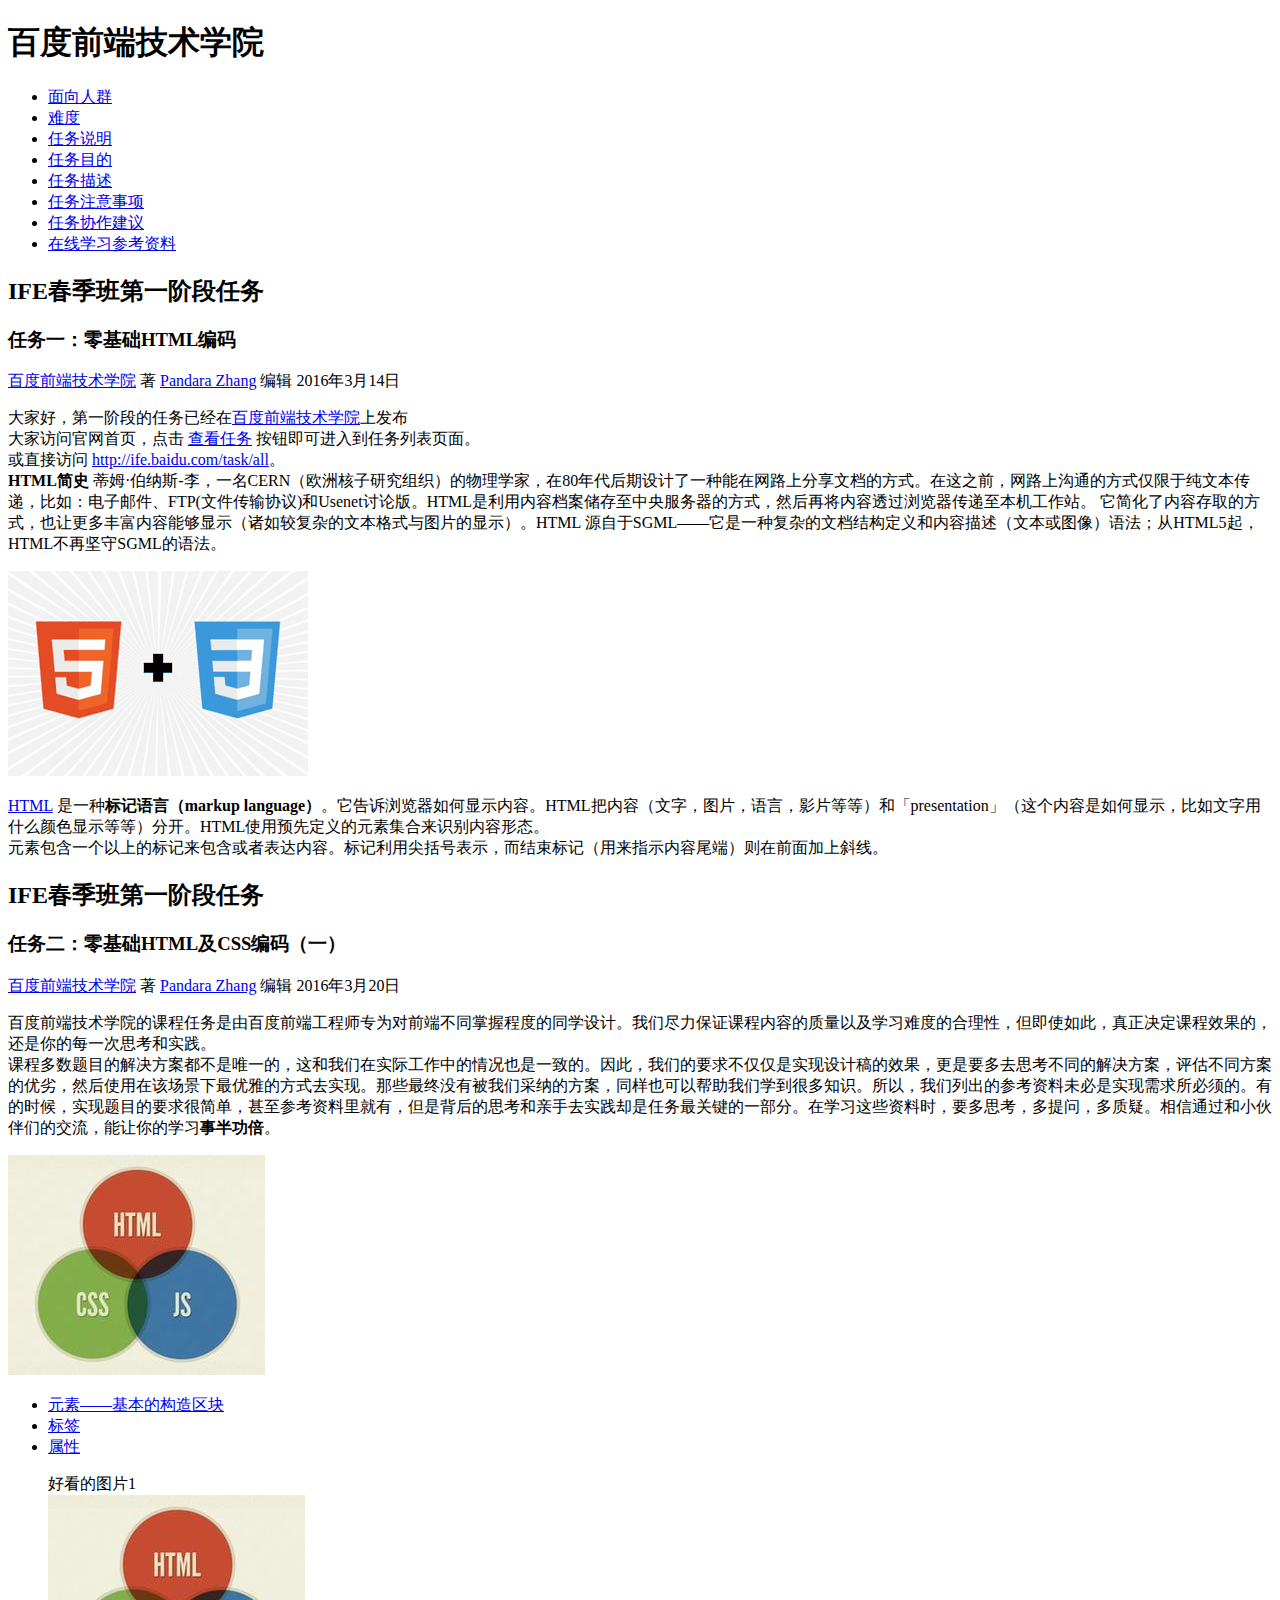
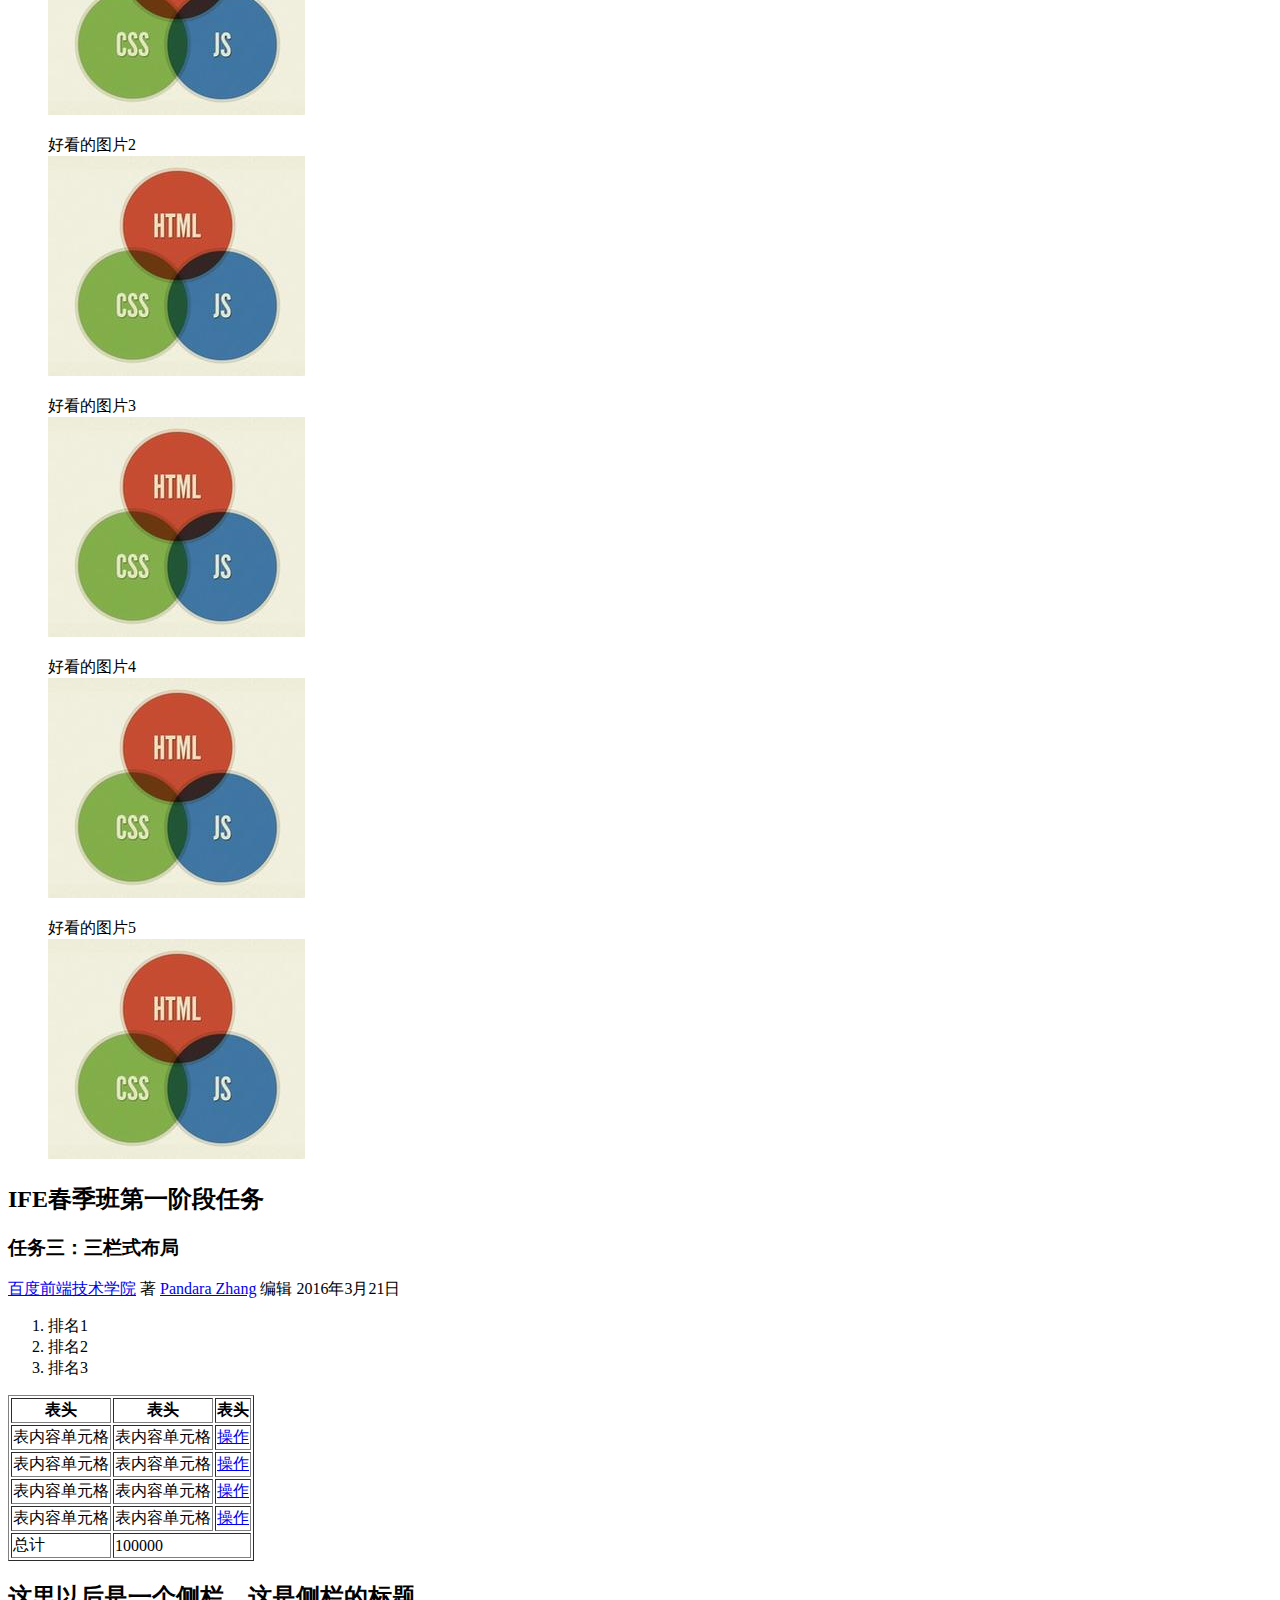
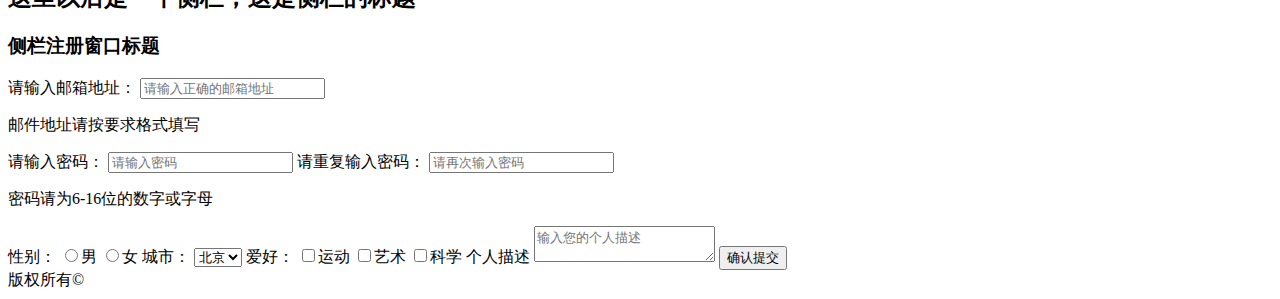
<file: task1/index.Html>
<!DOCTYPE html>
<html lang="en">
<head>
	<meta charset="UTF-8">
	<title>百度前端技术学院:阶段一:任务一</title>
</head>
<body>
	<header>
		<h1>百度前端技术学院</h1>
		
		<ul>
			<li><a href="JavaScript:void">面向人群</a></li>
			<li><a href="JavaScript:void">难度</a></li>
			<li><a href="JavaScript:void">任务说明</a></li>
			<li><a href="JavaScript:void">任务目的</a></li>
			<li><a href="JavaScript:void">任务描述</a></li>
			<li><a href="JavaScript:void">任务注意事项</a></li>
			<li><a href="JavaScript:void">任务协作建议</a></li>
			<li><a href="JavaScript:void">在线学习参考资料</a></li>
		</ul>
	</header>
	<main>
		<article>
			<h2>IFE春季班第一阶段任务</h2>
			<h3>任务一：零基础HTML编码</h3>
			<div>
				<span><a href="http://ife.baidu.com/" target="_blank">百度前端技术学院</a> 著 </span>
				<span><a href="https://github.com/PandaJJ5286"  target="_blank">Pandara Zhang</a> 编辑</span>
				<span>2016年3月14日</span>
			</div>
			
			<p>
			 大家好，第一阶段的任务已经在<a href="http://ife.baidu.com">百度前端技术学院</a>上发布 <br>
			 大家访问官网首页，点击 <a href="http://ife.baidu.com/task/all" target="_blank">查看任务</a> 按钮即可进入到任务列表页面。<br>
			 或直接访问 <a href="http://ife.baidu.com/task/all" target="_blank">http://ife.baidu.com/task/all</a>。<br>
			 <b>HTML简史</b> 蒂姆·伯纳斯-李，一名CERN（欧洲核子研究组织）的物理学家，在80年代后期设计了一种能在网路上分享文档的方式。在这之前，网路上沟通的方式仅限于纯文本传递，比如：电子邮件、FTP(文件传输协议)和Usenet讨论版。HTML是利用内容档案储存至中央服务器的方式，然后再将内容透过浏览器传递至本机工作站。 它简化了内容存取的方式，也让更多丰富内容能够显示（诸如较复杂的文本格式与图片的显示）。HTML 源自于SGML——它是一种复杂的文档结构定义和内容描述（文本或图像）语法；从HTML5起，HTML不再坚守SGML的语法。
			</p>
			<img src="images/3.jpg" alt="HTML5+CSS3">
			<p>
				<a href="http://baike.baidu.com/view/692.htm" target="_blank">HTML</a> 是一种<strong>标记语言（markup language）</strong>。它告诉浏览器如何显示内容。HTML把内容（文字，图片，语言，影片等等）和「presentation」（这个内容是如何显示，比如文字用什么颜色显示等等）分开。HTML使用预先定义的元素集合来识别内容形态。
				<br>
				元素包含一个以上的标记来包含或者表达内容。标记利用尖括号表示，而结束标记（用来指示内容尾端）则在前面加上斜线。
			</p>
		</article>
		<article>
			<h2>IFE春季班第一阶段任务</h2>
			<h3>任务二：零基础HTML及CSS编码（一）</h3>
			<div>
				<span><a href="http://ife.baidu.com/" target="_blank">百度前端技术学院</a> 著 </span>
				<span><a href="https://github.com/PandaJJ5286"  target="_blank">Pandara Zhang</a> 编辑</span>
				<span>2016年3月20日</span>
			</div>
			<p>
				百度前端技术学院的课程任务是由百度前端工程师专为对前端不同掌握程度的同学设计。我们尽力保证课程内容的质量以及学习难度的合理性，但即使如此，真正决定课程效果的，还是你的每一次思考和实践。
				<br>
				课程多数题目的解决方案都不是唯一的，这和我们在实际工作中的情况也是一致的。因此，我们的要求不仅仅是实现设计稿的效果，更是要多去思考不同的解决方案，评估不同方案的优劣，然后使用在该场景下最优雅的方式去实现。那些最终没有被我们采纳的方案，同样也可以帮助我们学到很多知识。所以，我们列出的参考资料未必是实现需求所必须的。有的时候，实现题目的要求很简单，甚至参考资料里就有，但是背后的思考和亲手去实践却是任务最关键的一部分。在学习这些资料时，要多思考，多提问，多质疑。相信通过和小伙伴们的交流，能让你的学习<b>事半功倍</b>。
			</p>
			<img src="images/4.jpg" height="220" width="257"alt="测试图片">
			<ul>
				<li><a href="#">元素——基本的构造区块</a></li>
				<li><a href="#">标签</a></li>
				<li><a href="#">属性</a></li>
			</ul>
			<figure>
				<figcaption>好看的图片1</figcaption>
				<img src="images/4.jpg" height="220" width="257" alt="好看的图片" title="图片" />
			</figure>
			<figure>
				<figcaption>好看的图片2</figcaption>
				<img src="images/4.jpg" alt="好看的图片" title="图片" />
			</figure>
			<figure>
				<figcaption>好看的图片3</figcaption>
				<img src="images/4.jpg" alt="好看的图片" title="图片" />
			</figure>
			<figure>
				<figcaption>好看的图片4</figcaption>
				<img src="images/4.jpg" alt="好看的图片" title="图片" />
			</figure>
			<figure>
				<figcaption>好看的图片5</figcaption>
				<img src="images/4.jpg" height="220" width="257" alt="好看的图片" title="图片" />
			</figure>
		</article>
		<article>
			<h2>IFE春季班第一阶段任务</h2>
			<h3>任务三：三栏式布局</h3>
			<div>
				<span><a href="http://ife.baidu.com/" target="_blank">百度前端技术学院</a> 著 </span>
				<span><a href="https://github.com/PandaJJ5286"  target="_blank">Pandara Zhang</a> 编辑</span>
				<span>2016年3月21日</span>
			</div>
			<ol>
				<li>排名1</li>
				<li>排名2</li>
				<li>排名3</li>
			</ol>
			<table border="1">
				<thead>
					<tr>
						<th>表头</th>
						<th>表头</th>
						<th>表头</th>
					</tr>
				</thead>
				<tbody>
					<tr>
						<td>表内容单元格</td>
						<td>表内容单元格</td>
						<td><a href="#">操作</a></td>
					</tr>
					<tr>
						<td>表内容单元格</td>
						<td>表内容单元格</td>
						<td><a href="#">操作</a></td>
					</tr>
					<tr>
						<td>表内容单元格</td>
						<td>表内容单元格</td>
						<td><a href="#">操作</a></td>
					</tr>
					<tr>
						<td>表内容单元格</td>
						<td>表内容单元格</td>
						<td><a href="#">操作</a></td>
					</tr>
					<tr>
						<td>总计</td>
						<td colspan="2">100000</td>
					</tr>
				</tbody>
			</table>
		</article>
		<aside>
			<h2>这里以后是一个侧栏，这是侧栏的标题</h2>
            <h3>侧栏注册窗口标题</h3>
            <form action="#">
            	<label for="mail">请输入邮箱地址：</label>
            	<input type="email" id="mail" name="mail" placeholder="请输入正确的邮箱地址">
            	<p>邮件地址请按要求格式填写</p>
            	<label for="psw">请输入密码：</label>
            	<input type="email" id="psw" name="psw" placeholder="请输入密码">
            	<label for="rePsw">请重复输入密码：</label>
            	<input type="email" id="rePsw" name="rePsw" placeholder="请再次输入密码">
            	<p>密码请为6-16位的数字或字母</p>
            	<span>性别：</span>
            	<input type="radio" id="male" name="sex"><label for="male">男</label>
            	<input type="radio" id="fmale" name="sex"><label for="fmale">女</label>
            	<label for="city">城市：</label>
                <select id="city" name="city">
                    <option value="1">北京</option>
                    <option value="2">上海</option>
                    <option value="3">广州</option>
                    <option value="4">深圳</option>
                    <option value="5">长春</option>
                </select>
                <span>爱好：</span>
                    <input type="checkbox" name="hobby" value="1" />运动
                    <input type="checkbox" name="hobby" value="2" />艺术
                    <input type="checkbox" name="hobby" value="3" />科学
                </label>
                <label for="desc">个人描述</label>
                <textarea id="desc" name="desc" placeholder="输入您的个人描述"></textarea>
                <input name="submit" type="submit" value="确认提交" />
            </form>
		</aside>
	</main>
	<footer>
		版权所有©
	</footer>	
</body>
</html>
</file>
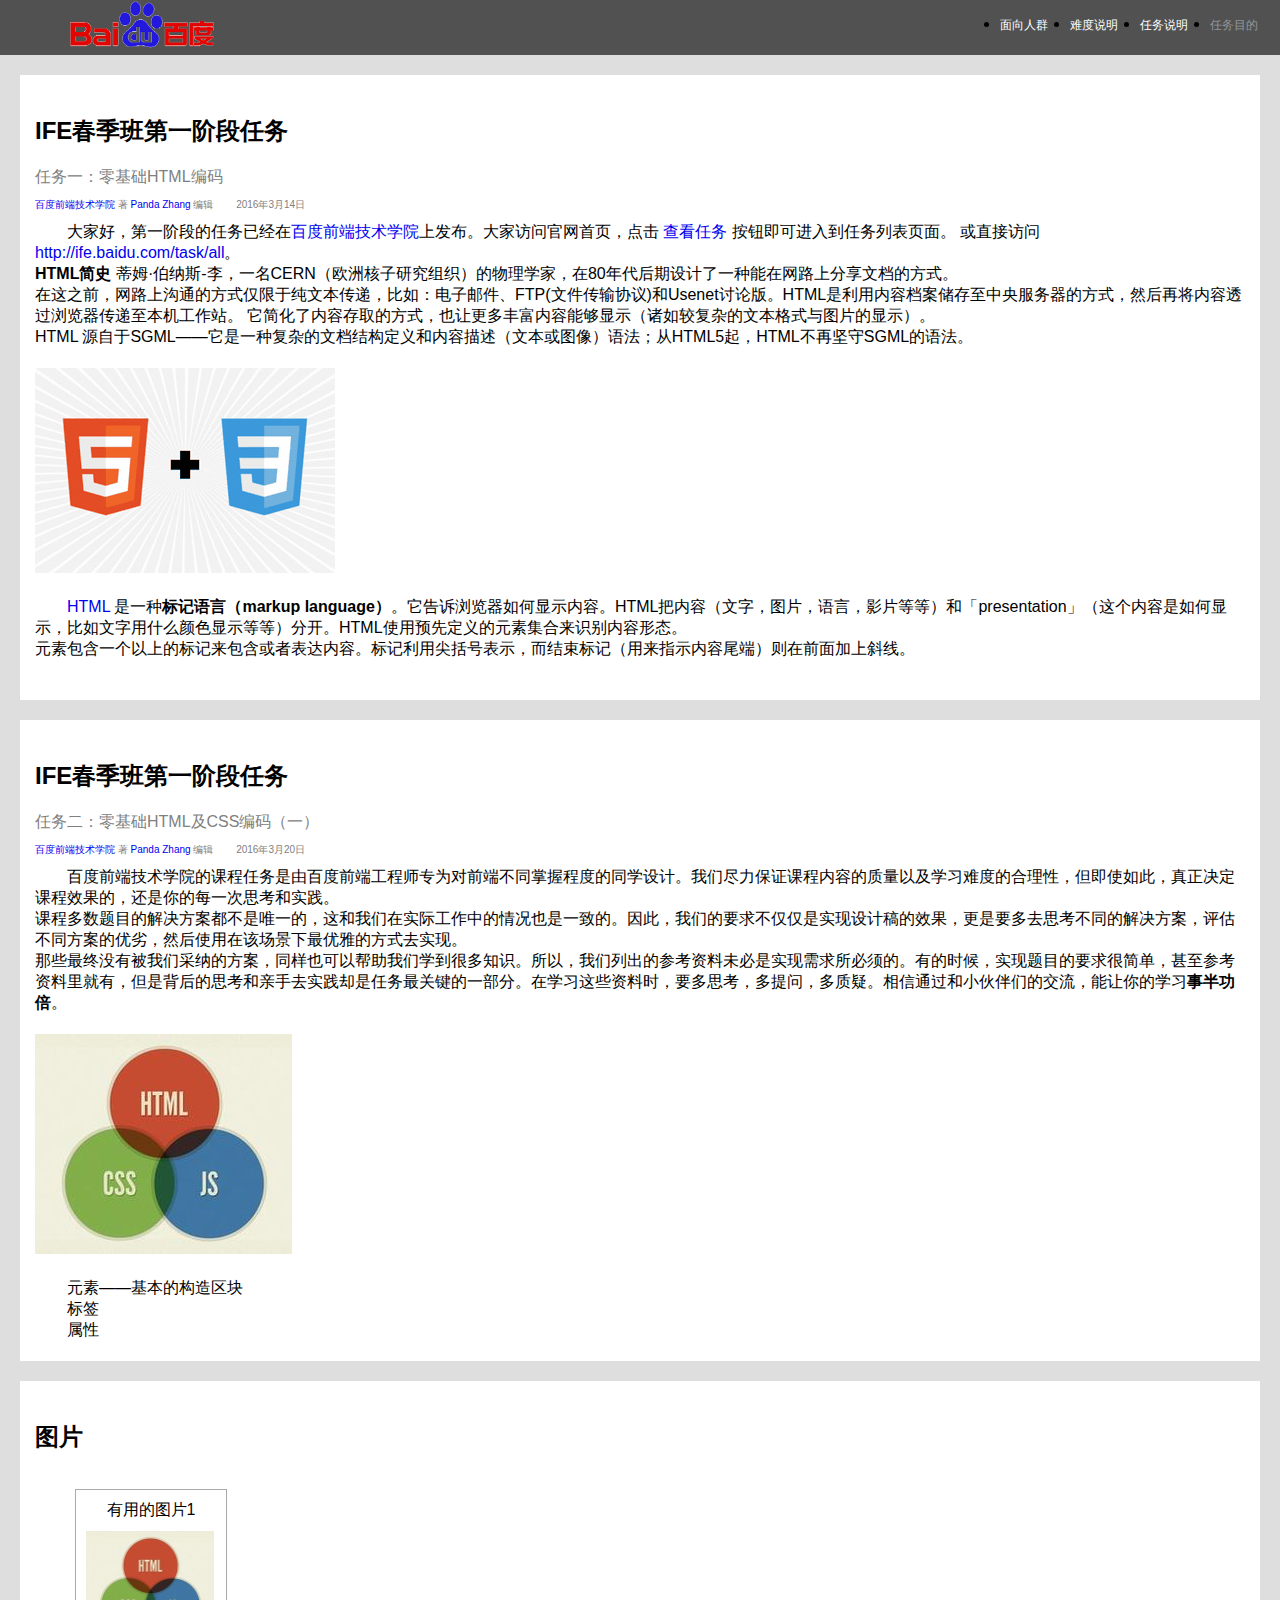
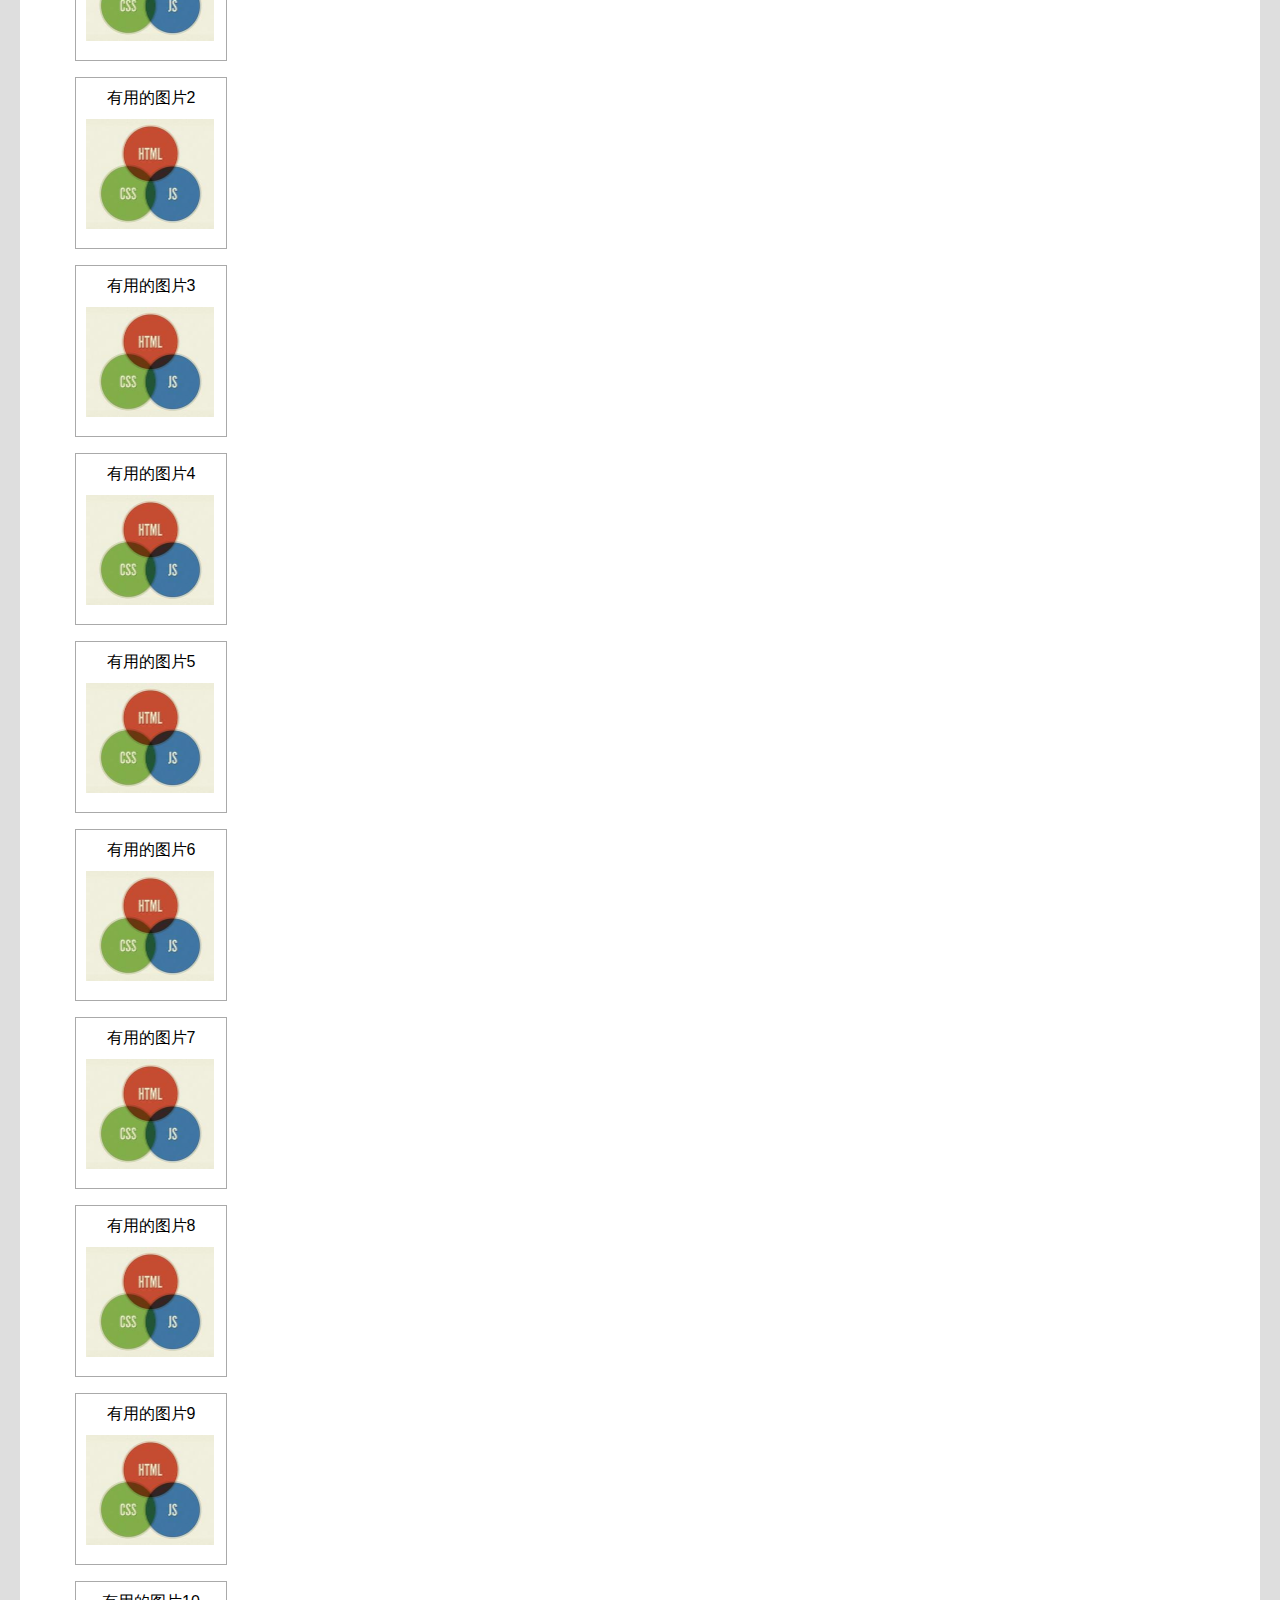
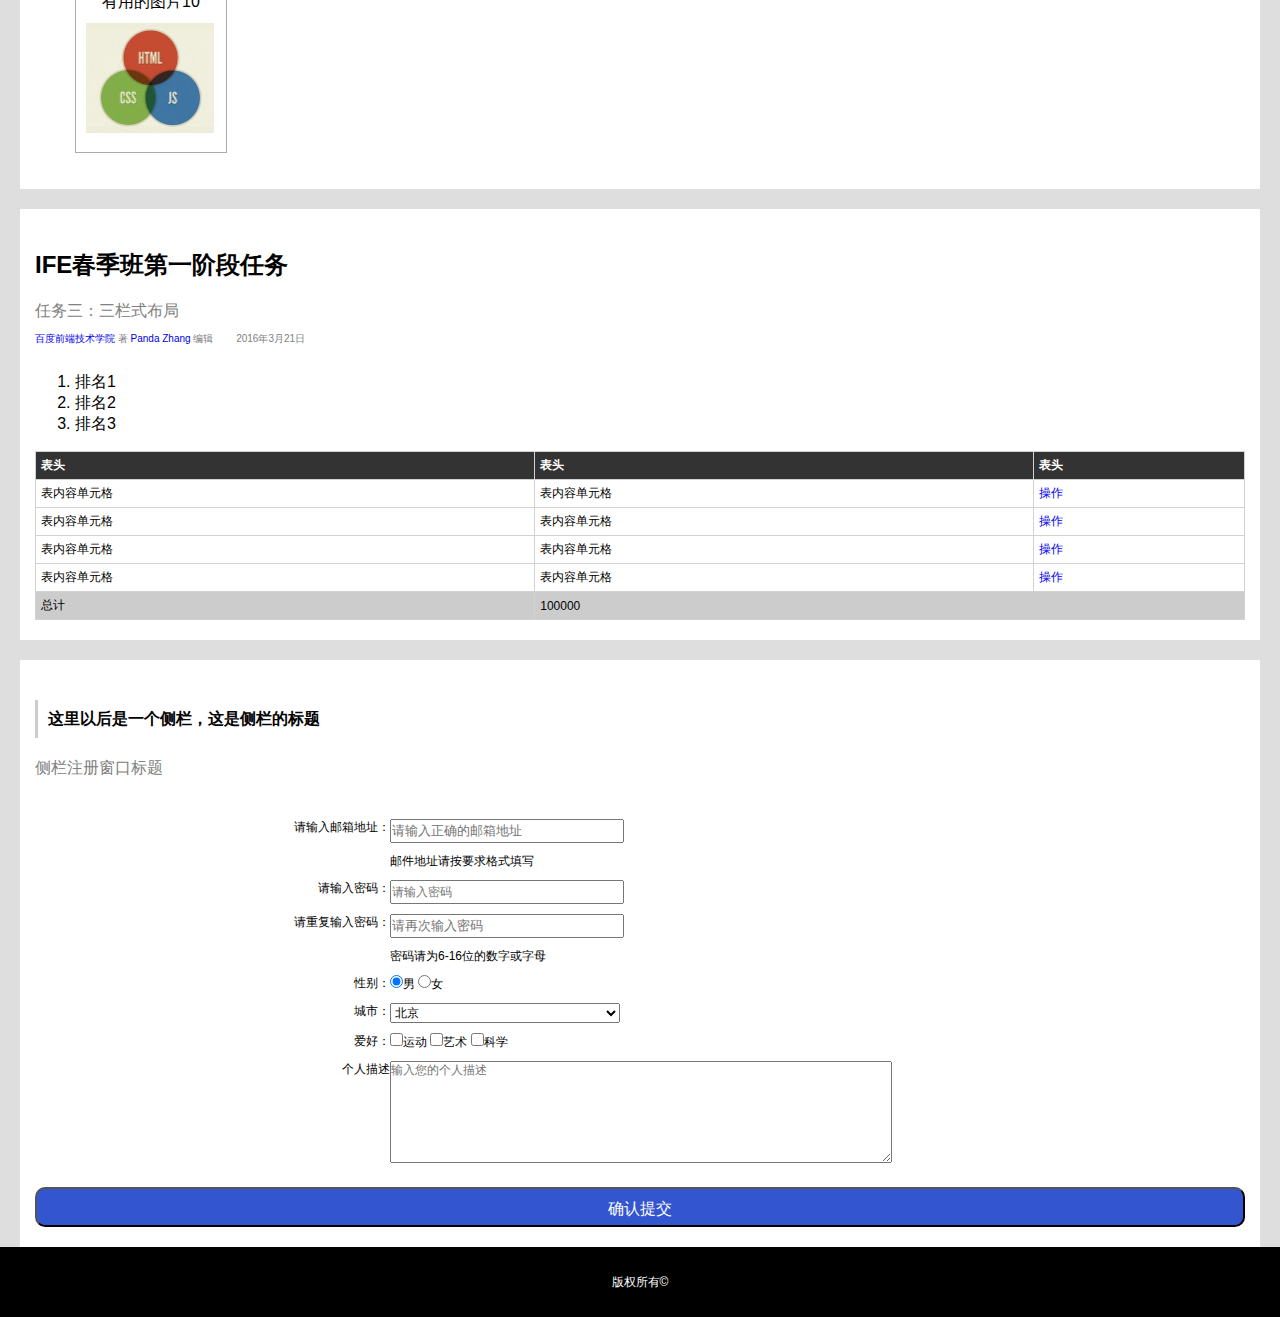
<file: task2/index.html>
<!DOCTYPE html>
<html lang="en">
<head>
	<meta charset="UTF-8">
	<title>百度前端技术学院:阶段一:任务一</title>
	<link rel="stylesheet" href="styles/task2.css">
</head>
<body>
	<header class="header">
		<img src="images/Baidu.png" class="logo">
		<ul class="nav">
			<li><a href="###" class="cur">任务目的</a></li>
			<li><a href="###">任务说明</a></li>
			<li><a href="###">难度说明</a></li>
			<li><a href="###">面向人群</a></li>
		</ul>
	</header>
	<main>
		<article>
			<h2>IFE春季班第一阶段任务</h2>
			<h3>任务一：零基础HTML编码</h3>
			<div class="author">
				<span><a href="http://ife.baidu.com/" target="_blank">百度前端技术学院</a> 著 </span>
				<span><a href="https://github.com/PandaJJ5286"  target="_blank">Panda Zhang</a> 编辑</span>
				<span class="time">2016年3月14日</span>
			</div>
			
			<p>
				大家好，第一阶段的任务已经在<a href="http://ife.baidu.com">百度前端技术学院</a>上发布。大家访问官网首页，点击 <a href="http://ife.baidu.com/task/all" target="_blank">查看任务</a> 按钮即可进入到任务列表页面。
				或直接访问 <a href="http://ife.baidu.com/task/all" target="_blank">http://ife.baidu.com/task/all</a>。
		 		<br>
		 		<b>HTML简史</b> 蒂姆·伯纳斯-李，一名CERN（欧洲核子研究组织）的物理学家，在80年代后期设计了一种能在网路上分享文档的方式。<br>在这之前，网路上沟通的方式仅限于纯文本传递，比如：电子邮件、FTP(文件传输协议)和Usenet讨论版。HTML是利用内容档案储存至中央服务器的方式，然后再将内容透过浏览器传递至本机工作站。 它简化了内容存取的方式，也让更多丰富内容能够显示（诸如较复杂的文本格式与图片的显示）。<br>HTML 源自于SGML——它是一种复杂的文档结构定义和内容描述（文本或图像）语法；从HTML5起，HTML不再坚守SGML的语法。
			</p>
			<img src="images/3.jpg" alt="HTML5+CSS3" class="css-img">
			<p>
				<a href="http://baike.baidu.com/view/692.htm" target="_blank">HTML</a> 是一种<strong>标记语言（markup language）</strong>。它告诉浏览器如何显示内容。HTML把内容（文字，图片，语言，影片等等）和「presentation」（这个内容是如何显示，比如文字用什么颜色显示等等）分开。HTML使用预先定义的元素集合来识别内容形态。
				<br>
				元素包含一个以上的标记来包含或者表达内容。标记利用尖括号表示，而结束标记（用来指示内容尾端）则在前面加上斜线。
			</p>
		</article>
		<article>
			<h2>IFE春季班第一阶段任务</h2>
			<h3>任务二：零基础HTML及CSS编码（一）</h3>
			<div  class="author">
				<span><a href="http://ife.baidu.com/" target="_blank">百度前端技术学院</a> 著 </span>
				<span><a href="https://github.com/PandaJJ5286"  target="_blank">Panda Zhang</a> 编辑</span>
				<span class="time">2016年3月20日</span>
			</div>
			<p>
				百度前端技术学院的课程任务是由百度前端工程师专为对前端不同掌握程度的同学设计。我们尽力保证课程内容的质量以及学习难度的合理性，但即使如此，真正决定课程效果的，还是你的每一次思考和实践。
				<br>
				课程多数题目的解决方案都不是唯一的，这和我们在实际工作中的情况也是一致的。因此，我们的要求不仅仅是实现设计稿的效果，更是要多去思考不同的解决方案，评估不同方案的优劣，然后使用在该场景下最优雅的方式去实现。
				<br>
				那些最终没有被我们采纳的方案，同样也可以帮助我们学到很多知识。所以，我们列出的参考资料未必是实现需求所必须的。有的时候，实现题目的要求很简单，甚至参考资料里就有，但是背后的思考和亲手去实践却是任务最关键的一部分。在学习这些资料时，要多思考，多提问，多质疑。相信通过和小伙伴们的交流，能让你的学习<b>事半功倍</b>。
			</p>
			<img src="images/4.jpg" alt="测试图片" class="css-img">
			<ul class="html-ul">
				<li><a href="#">元素——基本的构造区块</a></li>
				<li><a href="#">标签</a></li>
				<li><a href="#">属性</a></li>
			</ul>
		</article>
		<article>
			<h2>图片</h2>
			<figure>
				<figcaption>有用的图片1</figcaption>
				<img src="images/4.jpg" alt="好看的图片" title="图片" />
			</figure>
			<figure>
				<figcaption>有用的图片2</figcaption>
				<img src="images/4.jpg" alt="好看的图片" title="图片" />
			</figure>
			<figure>
				<figcaption>有用的图片3</figcaption>
				<img src="images/4.jpg" alt="好看的图片" title="图片" />
			</figure>
			<figure>
				<figcaption>有用的图片4</figcaption>
				<img src="images/4.jpg" alt="好看的图片" title="图片" />
			</figure>
			<figure>
				<figcaption>有用的图片5</figcaption>
				<img src="images/4.jpg" alt="好看的图片" title="图片" />
			</figure>
			<figure>
				<figcaption>有用的图片6</figcaption>
				<img src="images/4.jpg" alt="好看的图片" title="图片" />
			</figure>
			<figure>
				<figcaption>有用的图片7</figcaption>
				<img src="images/4.jpg" alt="好看的图片" title="图片" />
			</figure>
			<figure>
				<figcaption>有用的图片8</figcaption>
				<img src="images/4.jpg" alt="好看的图片" title="图片" />
			</figure>
			<figure>
				<figcaption>有用的图片9</figcaption>
				<img src="images/4.jpg" alt="好看的图片" title="图片" />
			</figure>
			<figure>
				<figcaption>有用的图片10</figcaption>
				<img src="images/4.jpg" alt="好看的图片" title="图片" />
			</figure>
		</article>
		<article>
			<h2>IFE春季班第一阶段任务</h2>
			<h3>任务三：三栏式布局</h3>
			<div class="author">
				<span><a href="http://ife.baidu.com/" target="_blank">百度前端技术学院</a> 著 </span>
				<span><a href="https://github.com/PandaJJ5286"  target="_blank">Panda Zhang</a> 编辑</span>
				<span class="time">2016年3月21日</span>
			</div>
			<ol>
				<li>排名1</li>
				<li>排名2</li>
				<li>排名3</li>
			</ol>
			<table class="tab">
				<thead>
					<tr>
						<th>表头</th>
						<th>表头</th>
						<th>表头</th>
					</tr>
				</thead>
				<tbody>
					<tr>
						<td>表内容单元格</td>
						<td>表内容单元格</td>
						<td><a href="#">操作</a></td>
					</tr>
					<tr>
						<td>表内容单元格</td>
						<td>表内容单元格</td>
						<td><a href="#">操作</a></td>
					</tr>
					<tr>
						<td>表内容单元格</td>
						<td>表内容单元格</td>
						<td><a href="#">操作</a></td>
					</tr>
					<tr>
						<td>表内容单元格</td>
						<td>表内容单元格</td>
						<td><a href="#">操作</a></td>
					</tr>
					<tr class="tab-tr">
						<td>总计</td>
						<td colspan="2">100000</td>
					</tr>
				</tbody>
			</table>
		</article>
		<aside>
			<h2>这里以后是一个侧栏，这是侧栏的标题</h2>
            <h3>侧栏注册窗口标题</h3>
            <form action="#" class="aside-form">
            	<div class="form-fill">
	            	<label class="form-left" for="mail">请输入邮箱地址：</label>
	            	<div class="form-right form-div">
	            		<input class="form-input" type="email" id="mail" name="mail" placeholder="请输入正确的邮箱地址">
	            		<p class="form-right">邮件地址请按要求格式填写</p>
	            	</div>
	            	<br class="clear-fix">
	            	<label class="form-left" for="psw">请输入密码：</label>
	            	<input class="form-right form-input" type="email" id="psw" name="psw" placeholder="请输入密码">
	            	<br class="clear-fix">
	            	<label class="form-left" for="rePsw">请重复输入密码：</label>
	            	<div class="form-right form-div">
	            		<input class="form-input" type="email" id="rePsw" name="rePsw" placeholder="请再次输入密码">
	            		<p class="form-right">密码请为6-16位的数字或字母</p>
	            	</div>
	            	<br class="clear-fix">
	            	<span class="form-left">性别：</span>
	            	<div class="form-right form-div">
		            	<input type="radio" id="male" name="sex" checked><label for="male">男</label>
		            	<input type="radio" id="fmale" name="sex"><label for="fmale">女</label>
					</div>
	            	<br class="clear-fix">
	            	<label class="form-left" for="city">城市：</label>
	                <select class="form-right form-input" id="city" name="city">
	                    <option value="1">北京</option>
	                    <option value="2">上海</option>
	                    <option value="3">广州</option>
	                    <option value="4">深圳</option>
	                    <option value="5">长春</option>
	                </select>
	                <br class="clear-fix">
	                <span class="form-left">爱好：</span>
	            	<div class="form-right form-div">
	                <input type="checkbox" name="hobby" id="hobby1" value="1" /><label for="hobby1">运动</label>
	                <input type="checkbox" name="hobby" id="hobby2" value="2" /><label for="hobby2">艺术</label>
	                <input type="checkbox" name="hobby" id="hobby3" value="3" /><label for="hobby3">科学</label>
	                </div>
	                <br class="clear-fix">
	                <label class="form-left" for="desc">个人描述</label>
	                <textarea class="form-right form-txt" id="desc" name="desc" placeholder="输入您的个人描述"></textarea>
	                <br class="clear-fix">
                </div>
                <input class="btn" name="submit" type="submit" value="确认提交" />
            </form>
		</aside>
	</main>
	<footer>
		版权所有©
	</footer>	
</body>
</html>
</file>
<file: task2/styles/task2.css>
body,h1,h2,h3,ul,li,div,span,p,form,input,textarea,select{margin:0;padding:0;font-family: Arial,'Times New Roman','微软雅黑','宋体';}
img{border:none;}
a{text-decoration:none;}
a:hover{text-decoration:underline;}

body{background-color: #dedede;}

.header{height:55px;width:100%;background-color: #515151;}
.logo{margin-left:50px; float:left; width:184px; height:55px;>}
.nav li{float: right; width:70px; list-style: disc;  margin: 10px 0;}
.nav li a{font-size:12px;color:white;height:30px; line-height: 30px;}
.nav li .cur{color:#919598;}

article,aside{background-color: white;margin: 20px 20px 0px 20px; padding:40px 15px 20px;}

article h2{padding-bottom:20px;}
article h3,aside h3{padding-bottom:10px;color:gray;font-weight:normal;font-size:16px;}
.author{color:gray;font-size:10px; padding-bottom: 10px;}
.time{padding-left:20px; }
article p{text-indent: 2em;padding-bottom: 20px;}
.css-img{padding-bottom: 20px;}
.html-ul a{color:#000;padding-left: 2em;}
.html-ul li{list-style: none;}
figure{width:130px;height:150px;padding:10px;border:1px solid #aaa;}
figcaption{text-align:center;margin-bottom: 10px;}
figure img{height:110px; width:128px;}
table{width:100%;text-align: left;border: 1px solid #d2d2d2;border-collapse:collapse; border-spacing: 0px;font-size: 12px;}
thead{background-color: #333;color: white;font-weight: normal;}
th,td{border: 1px solid #d2d2d2;border-collapse:collapse;padding-left: 5px;padding:5px;}
.tab-tr{background-color: #ccc;}

aside h2{border-left:3px solid #ccc; height:38px;line-height:38px;padding-left: 10px;font-size:16px;margin-bottom:20px;}
.form-input{height:20px;width:230px;line-height: 20px;}
.form-fill{width:700px;margin:20px auto;}
.form-left{width:100px;float:left;text-align: right;font-size:12px;margin-top: 10px;}
.form-right{width:230px;text-align: left;font-size:12px;margin-top: 10px;}
.form-div{display: inline-block;}
.clear-fix{clear:both;}
.form-txt{width:500px;height:100px;}
.btn{background-color: #3355d0;width:100%;height:40px;font-size:16px;line-height: 40px;text-align: center;border-radius:10px;color:white;}


footer{height:70px;background-color: #000; color:#fff; text-align: center;line-height:70px;font-size:12px;}
</file>
